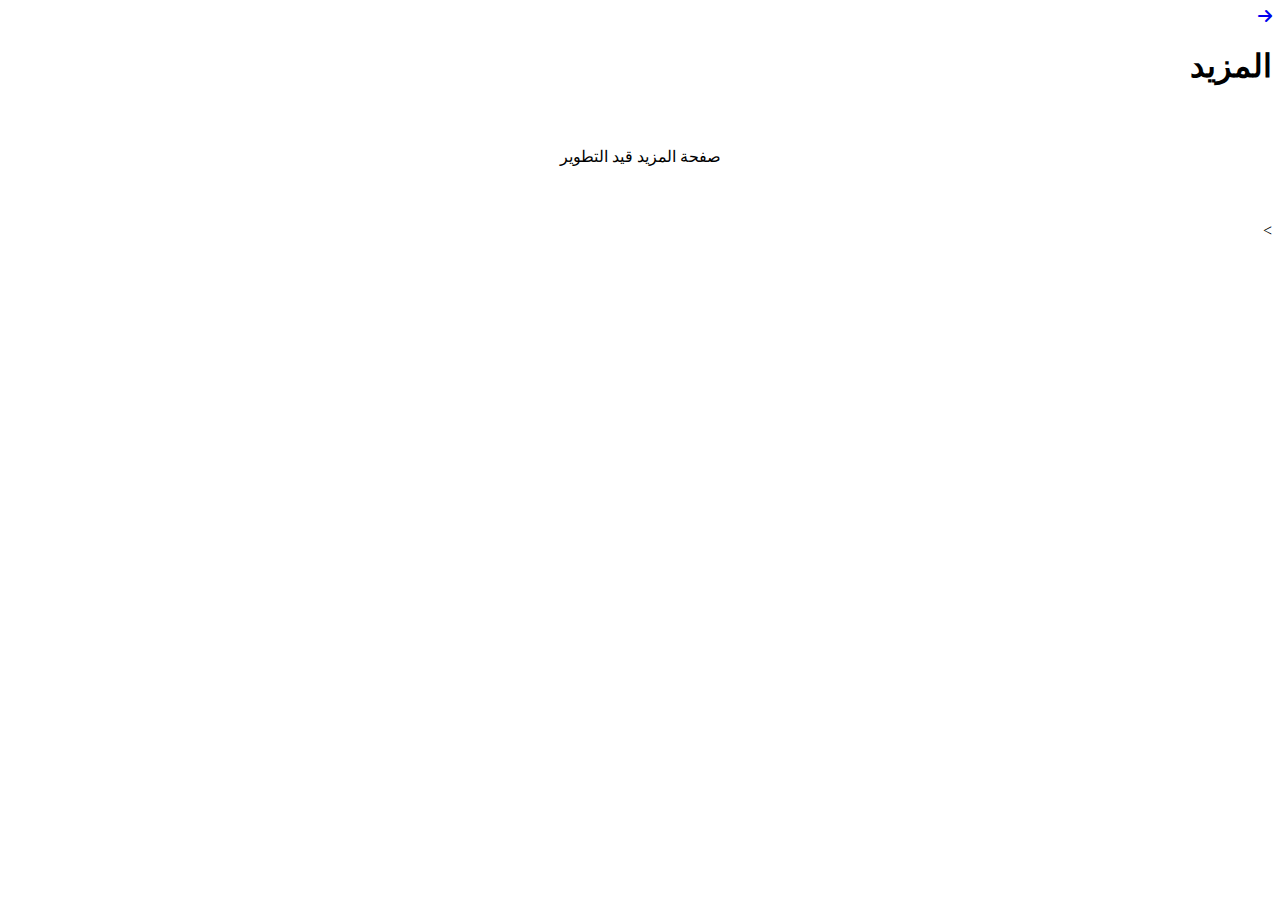
<file: more.html>
<!DOCTYPE html>
<html lang="ar" dir="rtl">
<head>
    <meta charset="UTF-8">
    <meta name="viewport" content="width=device-width, initial-scale=1.0">
    <title>المزيد - تسريع</title>
    <link rel="stylesheet" href="https://cdnjs.cloudflare.com/ajax/libs/font-awesome/6.4.0/css/all.min.css">
    <link href="https://fonts.googleapis.com/css2?family=Tajawal:wght@300;400;500;700&display=swap" rel="stylesheet">
    <link rel="stylesheet" href="more.css">
</head>
<body>
    <header>
        <div class="header-top">
            <a href="index.html" class="home-icon">
                <i class="fas fa-arrow-right"></i>
            </a>
            <h1>المزيد</h1>
        </div>
    </header>

    <div class="container">
        <div class="page-content">
            <p style="text-align: center; padding: 40px; color: var(--gray-color);">
                صفحة المزيد قيد التطوير
            </p>
        </div>
    </div>

    <footer>
        <!-- نفس الفوتر الموجود في index.html -->
    </footer>
</body>
</html>>
</file>
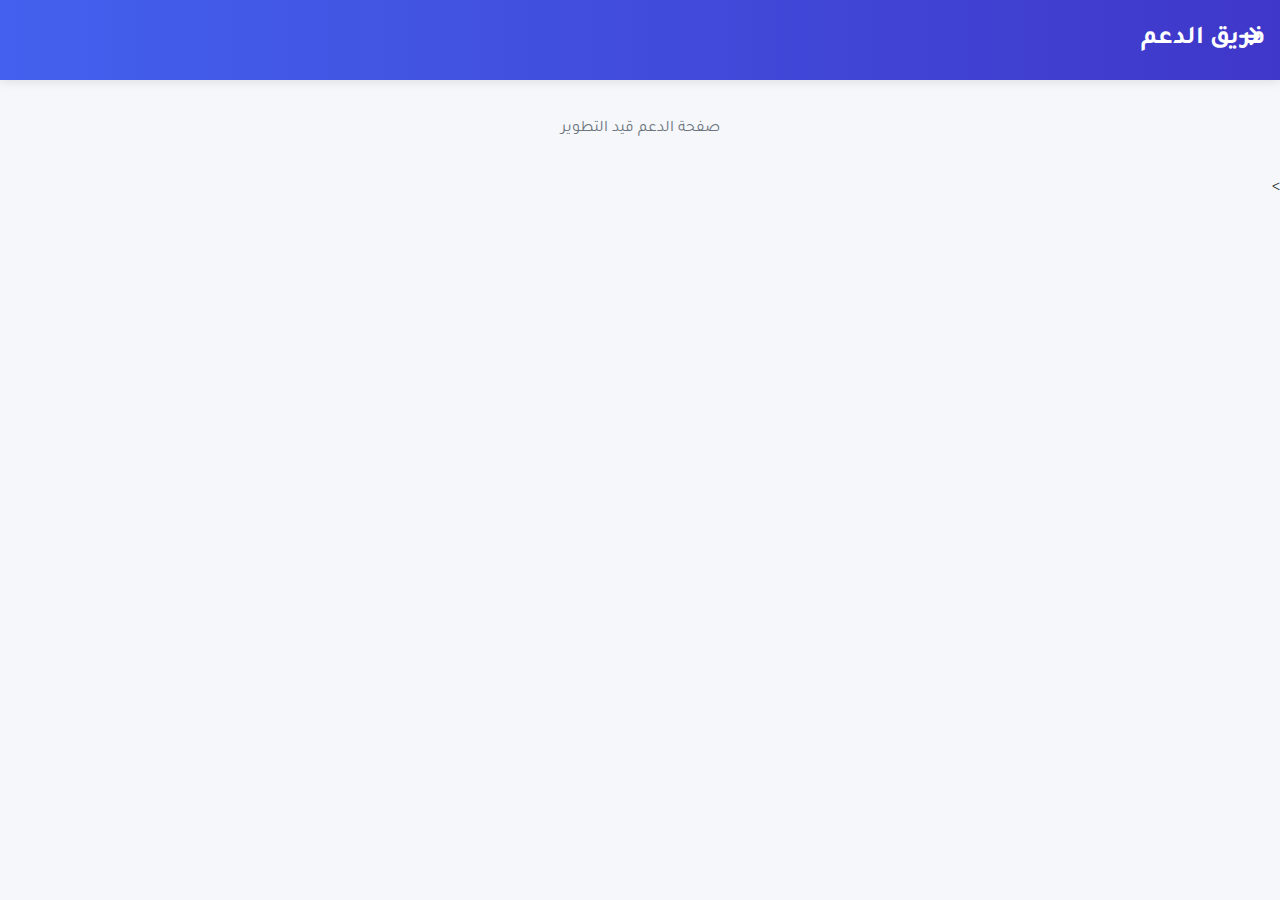
<file: support.html>
<!DOCTYPE html>
<html lang="ar" dir="rtl">
<head>
    <meta charset="UTF-8">
    <meta name="viewport" content="width=device-width, initial-scale=1.0">
    <title>الدعم - تسريع</title>
    <link rel="stylesheet" href="https://cdnjs.cloudflare.com/ajax/libs/font-awesome/6.4.0/css/all.min.css">
    <link href="https://fonts.googleapis.com/css2?family=Tajawal:wght@300;400;500;700&display=swap" rel="stylesheet">
    <link rel="stylesheet" href="style.css">
</head>
<body>
    <header>
        <div class="header-top">
            <a href="index.html" class="home-icon">
                <i class="fas fa-arrow-right"></i>
            </a>
            <h1>فريق الدعم</h1>
        </div>
    </header>

    <div class="container">
        <div class="page-content">
            <p style="text-align: center; padding: 40px; color: var(--gray-color);">
                صفحة الدعم قيد التطوير
            </p>
        </div>
    </div>

    <footer>
        <!-- نفس الفوتر الموجود في index.html -->
    </footer>
</body>
</html>>
</file>
<file: more.css>
/* more.css */
.more-container {
    max-width: 800px;
    margin: 30px auto;
}

.more-header {
    background: white;
    padding: 30px;
    border-radius: var(--border-radius);
    box-shadow: var(--box-shadow);
    margin-bottom: 30px;
    text-align: center;
}

.more-title {
    font-size: 2rem;
    color: var(--primary-color);
    margin-bottom: 15px;
}

.more-subtitle {
    color: var(--gray-color);
}

.more-content {
    background: white;
    padding: 30px;
    border-radius: var(--border-radius);
    box-shadow: var(--box-shadow);
}

.more-section {
    margin-bottom: 40px;
}

.more-section:last-child {
    margin-bottom: 0;
}

.more-list {
    list-style: none;
}

.more-item {
    padding: 15px 0;
    border-bottom: 1px solid var(--light-gray);
}

.more-item:last-child {
    border-bottom: none;
}

.more-link {
    display: flex;
    align-items: center;
    gap: 15px;
    text-decoration: none;
    color: var(--dark-color);
    transition: var(--transition);
}

.more-link:hover {
    color: var(--primary-color);
}

.more-icon {
    width: 40px;
    height: 40px;
    border-radius: 50%;
    background: var(--light-color);
    display: flex;
    align-items: center;
    justify-content: center;
    color: var(--primary-color);
    font-size: 1.2rem;
}

.more-text {
    flex: 1;
}

.more-text h3 {
    margin-bottom: 5px;
    font-size: 1.1rem;
}

.more-text p {
    color: var(--gray-color);
    font-size: 0.9rem;
}

.arrow-icon {
    color: var(--gray-color);
}

.app-info {
    text-align: center;
    margin-top: 40px;
    padding-top: 30px;
    border-top: 1px solid var(--light-gray);
}

.app-version {
    color: var(--gray-color);
    margin-bottom: 15px;
}

.app-copyright {
    color: var(--gray-color);
    font-size: 0.9rem;
}
</file>
<file: style.css>
/* تنسيقات الهيدر الجديدة */
.header-top {
    display: flex;
    justify-content: space-between;
    align-items: center;
    padding: 10px 15px;
    background: linear-gradient(to right, var(--primary-color), var(--secondary-color));
    color: white;
}

.logo-title {
    display: flex;
    align-items: center;
    gap: 10px;
}

.logo-icon {
    font-size: 1.8rem;
    color: white;
}

.header-top h1 {
    font-size: 1.6rem;
    margin: 0;
}

.header-top-icons {
    display: flex;
    gap: 15px;
}

.header-top-icons .icon {
    color: white;
    font-size: 1.2rem;
    cursor: pointer;
    width: 35px;
    height: 35px;
    display: flex;
    align-items: center;
    justify-content: center;
    border-radius: 50%;
    transition: background-color 0.3s;
}

.header-top-icons .icon:hover {
    background-color: rgba(255, 255, 255, 0.2);
}

.header-bottom {
    padding: 10px 15px;
    background: white;
    box-shadow: 0 2px 5px rgba(0,0,0,0.1);
    border-bottom: 1px solid var(--light-gray);
}

.search-container {
    display: flex;
    margin-bottom: 10px;
}

.search-input {
    flex: 1;
    padding: 10px 15px;
    border: 1px solid #ddd;
    border-radius: var(--border-radius) 0 0 var(--border-radius);
    font-family: inherit;
    font-size: 0.9rem;
}

.search-btn {
    padding: 10px 15px;
    background: var(--primary-color);
    color: white;
    border: none;
    border-radius: 0 var(--border-radius) var(--border-radius) 0;
    cursor: pointer;
}

.filters-scroll {
    overflow-x: auto;
    padding-bottom: 5px;
}

.filters-row {
    display: flex;
    gap: 10px;
    min-width: max-content;
}

.filter-select {
    padding: 8px 12px;
    border: 1px solid #ddd;
    border-radius: var(--border-radius);
    font-family: inherit;
    font-size: 0.8rem;
    min-width: 120px;
    background-color: white;
}

/* تحسينات لعرض المنشورات */
.posts-grid {
    display: grid;
    grid-template-columns: repeat(auto-fill, minmax(280px, 1fr));
    gap: 20px;
    padding: 20px 0;
}

.post-card {
    background: white;
    border-radius: var(--border-radius);
    overflow: hidden;
    box-shadow: var(--box-shadow);
    transition: transform 0.3s ease;
    cursor: pointer;
}

.post-card:hover {
    transform: translateY(-5px);
}

.post-image {
    height: 180px;
    background-color: var(--light-gray);
    display: flex;
    align-items: center;
    justify-content: center;
    color: var(--gray-color);
    position: relative;
    overflow: hidden;
}

.post-image img {
    width: 100%;
    height: 100%;
    object-fit: cover;
}

.post-content {
    padding: 15px;
}

.post-title {
    font-size: 1.2rem;
    font-weight: 700;
    margin-bottom: 8px;
    color: var(--dark-color);
    display: -webkit-box;
    -webkit-line-clamp: 1;
    -webkit-box-orient: vertical;
    overflow: hidden;
}

.post-description {
    color: var(--gray-color);
    margin-bottom: 10px;
    line-height: 1.5;
    display: -webkit-box;
    -webkit-line-clamp: 2;
    -webkit-box-orient: vertical;
    overflow: hidden;
    height: 3em;
}

.post-meta {
    display: flex;
    justify-content: space-between;
    align-items: center;
    margin-top: 15px;
    padding-top: 10px;
    border-top: 1px solid var(--light-gray);
    color: var(--gray-color);
    font-size: 0.9rem;
}

.post-time {
    font-size: 0.8rem;
}

.post-author {
    display: flex;
    align-items: center;
    gap: 5px;
}

.post-author i {
    font-size: 0.9rem;
}

/* تنسيقات الفوتر الجديدة */
.footer-icons {
    display: flex;
    justify-content: space-around;
    align-items: center;
    padding: 8px 0;
    background: white;
    box-shadow: 0 -2px 10px rgba(0, 0, 0, 0.1);
}

.footer-icons a {
    display: flex;
    flex-direction: column;
    align-items: center;
    text-decoration: none;
    color: var(--gray-color);
    font-size: 0.7rem;
    padding: 5px;
    min-width: 50px;
}

.footer-icons a i {
    font-size: 1.1rem;
    margin-bottom: 3px;
}

.footer-icons a.highlight {
    background: var(--primary-color);
    color: white;
    padding: 10px;
    border-radius: 50%;
    transform: translateY(-10px);
    box-shadow: 0 4px 10px rgba(67, 97, 238, 0.4);
}

.footer-icons a.highlight i {
    font-size: 1.3rem;
    margin-bottom: 0;
}

.footer-icons a span {
    font-size: 0.65rem;
    text-align: center;
}

/* تحسينات للشاشات الصغيرة */
@media (max-width: 768px) {
    .header-top {
        padding: 8px 10px;
    }
    
    .logo-icon {
        font-size: 1.5rem;
    }
    
    .header-top h1 {
        font-size: 1.3rem;
    }
    
    .header-top-icons .icon {
        font-size: 1rem;
        width: 30px;
        height: 30px;
    }
    
    .header-bottom {
        padding: 8px 10px;
    }
    
    .search-input {
        padding: 8px 12px;
        font-size: 0.8rem;
    }
    
    .search-btn {
        padding: 8px 12px;
    }
    
    .filter-select {
        padding: 6px 10px;
        font-size: 0.75rem;
        min-width: 100px;
    }
    
    .posts-grid {
        grid-template-columns: 1fr;
        gap: 15px;
        padding: 15px 10px;
    }
    
    .footer-icons a {
        font-size: 0.6rem;
        padding: 3px;
        min-width: 45px;
    }
    
    .footer-icons a i {
        font-size: 1rem;
    }
    
    .footer-icons a.highlight {
        padding: 8px;
        transform: translateY(-8px);
    }
    
    .footer-icons a.highlight i {
        font-size: 1.1rem;
    }
    
    .footer-icons a span {
        font-size: 0.6rem;
    }
}

@media (max-width: 480px) {
    .filters-row {
        gap: 5px;
    }
    
    .filter-select {
        min-width: 90px;
        font-size: 0.7rem;
    }
    
    .footer-icons a {
        min-width: 40px;
    }
    
    .footer-icons a span {
        font-size: 0.55rem;
    }
    }



/* التحديثات الجديدة */
.header-content {
    display: flex;
    align-items: center;
    justify-content: center;
    position: relative;
}

.home-icon {
    position: absolute;
    right: 20px;
    font-size: 1.5rem;
    cursor: pointer;
    color: white;
    transition: transform 0.3s;
}

.home-icon:hover {
    transform: scale(1.1);
}

.close-btn {
    position: absolute;
    left: 20px;
    top: 20px;
    background: none;
    border: none;
    font-size: 1.5rem;
    color: #777;
    cursor: pointer;
    transition: color 0.3s;
}

.close-btn:hover {
    color: var(--danger-color);
}

/* تنسيقات رفع الصور */
.image-upload-container {
    display: flex;
    gap: 10px;
    align-items: center;
    flex-wrap: wrap;
    margin-top: 8px;
}

.btn-outline {
    background: white;
    color: var(--primary-color);
    border: 1px solid var(--primary-color);
    padding: 8px 15px;
    border-radius: var(--border-radius);
    cursor: pointer;
    font-size: 0.9rem;
    transition: all 0.3s;
}

.btn-outline:hover {
    background: var(--primary-color);
    color: white;
}

#image-name {
    font-size: 0.9rem;
    color: var(--gray-color);
    flex: 1;
}

.image-preview {
    margin-top: 15px;
    position: relative;
    border-radius: var(--border-radius);
    overflow: hidden;
    max-width: 300px;
    height: 200px;
    background-color: var(--light-gray);
}

#preview-img {
    width: 100%;
    height: 100%;
    object-fit: cover;
}

.btn-remove {
    position: absolute;
    top: 10px;
    left: 10px;
    background: rgba(0,0,0,0.5);
    color: white;
    border: none;
    border-radius: 50%;
    width: 30px;
    height: 30px;
    display: flex;
    align-items: center;
    justify-content: center;
    cursor: pointer;
    transition: background 0.3s;
}

.btn-remove:hover {
    background: var(--danger-color);
}

.loading-overlay {
    position: fixed;
    top: 0;
    left: 0;
    width: 100%;
    height: 100%;
    background: rgba(0,0,0,0.7);
    display: flex;
    align-items: center;
    justify-content: center;
    z-index: 2000;
    color: white;
    font-size: 1.5rem;
    flex-direction: column;
}

.spinner {
    border: 5px solid rgba(255,255,255,0.3);
    border-radius: 50%;
    border-top: 5px solid #fff;
    width: 50px;
    height: 50px;
    animation: spin 1s linear infinite;
    margin-bottom: 15px;
}

@keyframes spin {
    0% { transform: rotate(0deg); }
    100% { transform: rotate(360deg); }
}

.progress-bar {
    width: 80%;
    max-width: 300px;
    height: 10px;
    background: #555;
    border-radius: 5px;
    margin-top: 20px;
}

.progress {
    height: 100%;
    background: var(--primary-color);
    border-radius: 5px;
    width: 0%;
    transition: width 0.3s;
}



/* تحسينات لواجهة إضافة المنشور */
.post-form {
    background: white;
    padding: 20px;
    border-radius: var(--border-radius);
    box-shadow: var(--box-shadow);
    margin-bottom: 20px;
}

.form-group {
    margin-bottom: 20px;
}

.form-group label {
    display: block;
    margin-bottom: 8px;
    font-weight: 500;
    color: var(--dark-color);
}

.form-group input,
.form-group textarea {
    width: 100%;
    padding: 12px 15px;
    border: 1px solid #ddd;
    border-radius: var(--border-radius);
    font-family: inherit;
    font-size: 1rem;
    transition: border-color 0.3s;
}

.form-group input:focus,
.form-group textarea:focus {
    outline: none;
    border-color: var(--primary-color);
    box-shadow: 0 0 0 2px rgba(67, 97, 238, 0.2);
}

.image-upload-container {
    display: flex;
    gap: 10px;
    align-items: center;
    flex-wrap: wrap;
    margin-top: 8px;
}

.btn-outline {
    background: white;
    color: var(--primary-color);
    border: 1px solid var(--primary-color);
    padding: 8px 15px;
    border-radius: var(--border-radius);
    cursor: pointer;
    font-size: 0.9rem;
    transition: all 0.3s;
}

.btn-outline:hover {
    background: var(--primary-color);
    color: white;
}

#image-name {
    font-size: 0.9rem;
    color: var(--gray-color);
    flex: 1;
}

.image-preview {
    margin-top: 15px;
    position: relative;
    border-radius: var(--border-radius);
    overflow: hidden;
    max-width: 300px;
    height: 200px;
    background-color: var(--light-gray);
}

#preview-img {
    width: 100%;
    height: 100%;
    object-fit: cover;
}

.btn-remove {
    position: absolute;
    top: 10px;
    left: 10px;
    background: rgba(0,0,0,0.5);
    color: white;
    border: none;
    border-radius: 50%;
    width: 30px;
    height: 30px;
    display: flex;
    align-items: center;
    justify-content: center;
    cursor: pointer;
    transition: background 0.3s;
}

.btn-remove:hover {
    background: var(--danger-color);
}

.loading-overlay {
    position: fixed;
    top: 0;
    left: 0;
    width: 100%;
    height: 100%;
    background: rgba(0,0,0,0.7);
    display: flex;
    align-items: center;
    justify-content: center;
    z-index: 2000;
    color: white;
    font-size: 1.5rem;
    flex-direction: column;
}

.spinner {
    border: 5px solid rgba(255,255,255,0.3);
    border-radius: 50%;
    border-top: 5px solid #fff;
    width: 50px;
    height: 50px;
    animation: spin 1s linear infinite;
    margin-bottom: 15px;
}

@keyframes spin {
    0% { transform: rotate(0deg); }
    100% { transform: rotate(360deg); }
}

.progress-bar {
    width: 80%;
    max-width: 300px;
    height: 10px;
    background: #555;
    border-radius: 5px;
    margin-top: 20px;
}

.progress {
    height: 100%;
    background: var(--primary-color);
    border-radius: 5px;
    width: 0%;
    transition: width 0.3s;
    }



        
/* التنسيقات العامة */
:root {
    --primary-color: #4361ee;
    --secondary-color: #3f37c9;
    --accent-color: #4cc9f0;
    --light-color: #f8f9fa;
    --dark-color: #212529;
    --success-color: #4caf50;
    --warning-color: #ff9800;
    --danger-color: #f44336;
    --gray-color: #6c757d;
    --light-gray: #e9ecef;
    --border-radius: 8px;
    --box-shadow: 0 4px 6px rgba(0, 0, 0, 0.1);
}

* {
    margin: 0;
    padding: 0;
    box-sizing: border-box;
}

body {
    font-family: 'Tajawal', sans-serif;
    background-color: #f5f7fb;
    color: var(--dark-color);
    direction: rtl;
    padding-bottom: 70px;
}

.container {
    width: 100%;
    max-width: 1200px;
    margin: 0 auto;
    padding: 0 15px;
}

.hidden {
    display: none !important;
}

/* شريط الرأس */
header {
    background: linear-gradient(to right, var(--primary-color), var(--secondary-color));
    color: white;
    padding: 15px 0;
    box-shadow: 0 2px 10px rgba(0, 0, 0, 0.1);
    position: sticky;
    top: 0;
    z-index: 100;
}

header h1 {
    font-size: 1.8rem;
    font-weight: 700;
    text-align: center;
}

/* الصفحة الرئيسية */
#home-page .posts-grid {
    display: grid;
    grid-template-columns: repeat(auto-fill, minmax(300px, 1fr));
    gap: 20px;
    padding: 20px 0;
}

.post-card {
    background: white;
    border-radius: var(--border-radius);
    overflow: hidden;
    box-shadow: var(--box-shadow);
    transition: transform 0.3s ease;
}

.post-card:hover {
    transform: translateY(-5px);
}

.post-image {
    height: 180px;
    background-color: var(--light-gray);
    display: flex;
    align-items: center;
    justify-content: center;
    color: var(--gray-color);
    position: relative;
    overflow: hidden;
}

.post-image img {
    width: 100%;
    height: 100%;
    object-fit: cover;
}

.post-content {
    padding: 15px;
}

.post-title {
    font-size: 1.2rem;
    font-weight: 700;
    margin-bottom: 8px;
    color: var(--dark-color);
}

.post-description {
    color: var(--gray-color);
    margin-bottom: 10px;
    line-height: 1.5;
}

.post-meta {
    display: flex;
    justify-content: space-between;
    align-items: center;
    margin-top: 15px;
    padding-top: 10px;
    border-top: 1px solid var(--light-gray);
    color: var(--gray-color);
    font-size: 0.9rem;
}

.post-price {
    font-weight: 700;
    color: var(--success-color);
}

.post-author {
    display: flex;
    align-items: center;
}

.post-author i {
    margin-left: 5px;
}

/* صفحات التطبيق */
.page {
    position: fixed;
    top: 0;
    left: 0;
    right: 0;
    bottom: 70px;
    background-color: white;
    z-index: 1000;
    overflow-y: auto;
    padding: 20px;
}

.page-header {
    display: flex;
    align-items: center;
    justify-content: space-between;
    margin-bottom: 20px;
}

.page-title {
    font-size: 1.5rem;
    color: var(--primary-color);
}
/* تحسينات لواجهة الطلبات */
.order-count {
    background: var(--primary-color);
    color: white;
    padding: 3px 8px;
    border-radius: 12px;
    font-size: 0.8rem;
}

.order-statuses {
    display: flex;
    gap: 5px;
}

.status-badge {
    padding: 2px 6px;
    border-radius: 10px;
    font-size: 0.7rem;
    font-weight: 500;
}

.post-orders-header {
    background: white;
    padding: 15px;
    border-radius: var(--border-radius);
    margin-bottom: 15px;
    box-shadow: var(--box-shadow);
}

.post-orders-header h3 {
    margin-bottom: 5px;
    color: var(--primary-color);
}

.back-btn {
    margin-bottom: 15px;
    background: var(--light-gray);
    color: var(--dark-color);
}

.back-btn:hover {
    background: #ddd;
}

.individual-order {
    margin-bottom: 10px;
}

/* تحسينات للواجهة على الجوال */
@media (max-width: 768px) {
    .order-statuses {
        flex-wrap: wrap;
    }
    
    .post-orders-header {
        padding: 10px;
    }
    
    .post-orders-header h3 {
        font-size: 1.1rem;
    }
}

/* تحسينات لنظام الرسائل */
.user-item {
    position: relative;
    transition: all 0.3s;
}

.user-item.unread {
    background-color: rgba(67, 97, 238, 0.05);
}

.user-item.unread::before {
    content: '';
    position: absolute;
    right: 5px;
    top: 50%;
    transform: translateY(-50%);
    width: 8px;
    height: 8px;
    background-color: var(--primary-color);
    border-radius: 50%;
}

/* تحسينات عامة */
.no-orders, .no-users {
    text-align: center;
    padding: 20px;
    color: var(--gray-color);
}

.loading-text {
    text-align: center;
    padding: 20px;
    color: var(--primary-color);
}

/* صفحة الطلبات */
.orders-list {
    margin-top: 20px;
}

.order-item {
    background: white;
    border-radius: var(--border-radius);
    padding: 15px;
    margin-bottom: 15px;
    box-shadow: var(--box-shadow);
    cursor: pointer;
    transition: transform 0.3s;
}

.order-item:hover {
    transform: translateY(-3px);
}

.order-header {
    display: flex;
    justify-content: space-between;
    align-items: center;
    margin-bottom: 10px;
}

.order-title {
    font-weight: 700;
    color: var(--dark-color);
}

.order-status {
    padding: 5px 10px;
    border-radius: 15px;
    font-size: 0.8rem;
    font-weight: 500;
}

.status-pending {
    background-color: #fff3cd;
    color: #856404;
}

.status-approved {
    background-color: #d4edda;
    color: #155724;
}

.status-rejected {
    background-color: #f8d7da;
    color: #721c24;
}

.order-meta {
    display: flex;
    justify-content: space-between;
    color: var(--gray-color);
    font-size: 0.9rem;
}

.order-price {
    font-weight: 700;
    color: var(--success-color);
}

/* فلاتر الطلبات */
.filters {
    display: flex;
    gap: 10px;
    margin-bottom: 20px;
    overflow-x: auto;
    padding: 10px 0;
}

.filter-btn {
    padding: 8px 15px;
    background: white;
    border: 1px solid #ddd;
    border-radius: 20px;
    cursor: pointer;
    white-space: nowrap;
    transition: all 0.3s;
}

.filter-btn.active {
    background: var(--primary-color);
    color: white;
    border-color: var(--primary-color);
}


/* تنسيقات جديدة لصفحة الطلبات */
.order-image {
    width: 100%;
    height: 150px;
    margin: 10px 0;
    border-radius: var(--border-radius);
    overflow: hidden;
}

.order-image img {
    width: 100%;
    height: 100%;
    object-fit: cover;
}

.order-image .no-image {
    background: var(--light-gray);
    height: 100%;
    display: flex;
    align-items: center;
    justify-content: center;
    color: var(--gray-color);
    font-size: 2rem;
}

.order-details {
    margin: 10px 0;
    padding: 10px;
    background: var(--light-gray);
    border-radius: var(--border-radius);
}

.detail-item {
    margin-bottom: 8px;
    display: flex;
    justify-content: space-between;
}

/* تحسينات للواجهة على الجوال */
@media (max-width: 768px) {
    .post-detail-image {
        height: 200px;
    }
    
    .order-actions {
        flex-direction: column;
    }
    
    .order-actions .btn {
        width: 100%;
        margin-bottom: 10px;
    }
}

/* صفحة تفاصيل الطلب */
.order-detail-section {
    background: white;
    border-radius: var(--border-radius);
    padding: 20px;
    margin-bottom: 20px;
    box-shadow: var(--box-shadow);
}

.order-detail-section h3 {
    margin-bottom: 15px;
    color: var(--primary-color);
    border-bottom: 1px solid var(--light-gray);
    padding-bottom: 10px;
}

.order-detail-item {
    display: flex;
    margin-bottom: 10px;
}

.order-detail-label {
    font-weight: 500;
    width: 120px;
    color: var(--dark-color);
}

.order-detail-value {
    flex: 1;
    color: var(--gray-color);
}

.order-actions {
    display: flex;
    gap: 10px;
    flex-wrap: wrap;
    justify-content: center;
    margin-top: 20px;
}

.order-actions .btn {
    flex: 1;
    min-width: 150px;
}

/* إضافة أيقونة للإدارة في Footer */
.admin-icon {
    display: none;
}

.admin-icon.visible {
    display: flex;
}


/* صفحة التوثيق */
.auth-container {
    max-width: 500px;
    margin: 50px auto;
    background: white;
    padding: 30px;
    border-radius: var(--border-radius);
    box-shadow: var(--box-shadow);
    position: relative;
}

.auth-tabs {
    display: flex;
    margin-bottom: 20px;
    border-bottom: 1px solid var(--light-gray);
}

.tab-btn {
    flex: 1;
    padding: 12px;
    background: none;
    border: none;
    font-size: 1rem;
    cursor: pointer;
    position: relative;
    color: var(--gray-color);
}

.tab-btn.active {
    color: var(--primary-color);
    font-weight: 500;
}

.tab-btn.active::after {
    content: '';
    position: absolute;
    bottom: -1px;
    left: 0;
    right: 0;
    height: 3px;
    background-color: var(--primary-color);
    border-radius: 3px 3px 0 0;
}

.auth-form {
    margin-top: 20px;
}

.form-group {
    margin-bottom: 20px;
}

.form-group label {
    display: block;
    margin-bottom: 8px;
    font-weight: 500;
    color: var(--dark-color);
}

.form-group input, 
.form-group textarea {
    width: 100%;
    padding: 12px 15px;
    border: 1px solid #ddd;
    border-radius: var(--border-radius);
    font-family: inherit;
    font-size: 1rem;
    transition: border-color 0.3s;
}

.form-group input:focus, 
.form-group textarea:focus {
    outline: none;
    border-color: var(--primary-color);
}

/* الأزرار */
.btn {
    background: var(--primary-color);
    color: white;
    border: none;
    padding: 12px 20px;
    border-radius: var(--border-radius);
    font-size: 1rem;
    font-weight: 500;
    cursor: pointer;
    transition: background 0.3s;
    width: 100%;
    font-family: inherit;
}

.btn:hover {
    background: var(--secondary-color);
}

/* تنسيقات جديدة لصفحة تفاصيل المنشور */
.post-detail-header {
    margin-bottom: 20px;
}

.post-detail-image {
    width: 100%;
    height: 300px;
    object-fit: cover;
    border-radius: var(--border-radius);
}

.post-detail-image.no-image {
    background-color: var(--light-gray);
    display: flex;
    align-items: center;
    justify-content: center;
    font-size: 3rem;
    color: var(--gray-color);
}

.post-detail-body {
    background: white;
    padding: 20px;
    border-radius: var(--border-radius);
    box-shadow: var(--box-shadow);
}

.post-detail-info {
    margin: 20px 0;
    padding: 15px;
    background: var(--light-gray);
    border-radius: var(--border-radius);
}

.info-item {
    display: flex;
    align-items: center;
    margin-bottom: 10px;
}

.info-item i {
    width: 20px;
    margin-left: 10px;
    color: var(--primary-color);
}

.post-author {
    display: flex;
    align-items: center;
    padding: 15px;
    background: var(--light-gray);
    border-radius: var(--border-radius);
    margin-top: 20px;
}

.author-badge {
    background: var(--primary-color);
    color: white;
    padding: 2px 8px;
    border-radius: 4px;
    font-size: 0.8rem;
    margin-top: 5px;
}

/* تفاصيل المنشور */
#post-detail-content {
    background: white;
    border-radius: var(--border-radius);
    box-shadow: var(--box-shadow);
    padding: 20px;
    margin-top: 20px;
}

.post-detail-image {
    width: 100%;
    height: 300px;
    object-fit: cover;
    border-radius: var(--border-radius);
    margin-bottom: 20px;
}

.post-detail-title {
    font-size: 1.8rem;
    margin-bottom: 15px;
    color: var(--dark-color);
}

.post-detail-description {
    font-size: 1.1rem;
    line-height: 1.6;
    margin-bottom: 20px;
    color: var(--gray-color);
}

.post-detail-meta {
    display: grid;
    grid-template-columns: repeat(auto-fit, minmax(200px, 1fr));
    gap: 15px;
    margin-bottom: 20px;
    padding: 15px;
    background: var(--light-gray);
    border-radius: var(--border-radius);
}

.meta-item {
    display: flex;
    align-items: center;
}

.meta-item i {
    margin-left: 10px;
    color: var(--primary-color);
    width: 20px;
}

.post-detail-author {
    display: flex;
    align-items: center;
    padding: 15px;
    background: var(--light-gray);
    border-radius: var(--border-radius);
    margin-top: 20px;
}

.author-avatar {
    width: 50px;
    height: 50px;
    border-radius: 50%;
    background: var(--primary-color);
    display: flex;
    align-items: center;
    justify-content: center;
    color: white;
    font-size: 1.2rem;
    margin-left: 15px;
}

.author-info {
    flex: 1;
}

.author-name {
    font-weight: 500;
    margin-bottom: 5px;
}

.author-contact {
    color: var(--gray-color);
    font-size: 0.9rem;
}
/* زر الشراء */
.purchase-section {
    margin-top: 20px;
    padding: 20px;
    background: white;
    border-radius: var(--border-radius);
    box-shadow: var(--box-shadow);
    text-align: center;
}

.btn-success {
    background-color: var(--success-color);
    color: white;
    padding: 12px 30px;
    font-size: 1.1rem;
}

.btn-success:hover {
    background-color: #45a049;
}

/* تحسينات للواجهة على الجوال */
@media (max-width: 768px) {
    .btn-success {
        padding: 10px 20px;
        font-size: 1rem;
    }
}

/* شريط التذييل */
footer {
    position: fixed;
    bottom: 0;
    left: 0;
    right: 0;
    background: white;
    box-shadow: 0 -2px 10px rgba(0, 0, 0, 0.1);
    z-index: 100;
}

.footer-icons {
    display: flex;
    justify-content: space-around;
    align-items: center;
    padding: 10px 0;
}

.icon {
    display: flex;
    flex-direction: column;
    align-items: center;
    font-size: 0.8rem;
    color: var(--gray-color);
    cursor: pointer;
    transition: color 0.3s;
    padding: 5px 10px;
    border-radius: 20px;
}

.icon i {
    font-size: 1.2rem;
    margin-bottom: 4px;
}

.icon.highlight {
    background: var(--primary-color);
    color: white;
    padding: 10px 15px;
    border-radius: 50%;
    transform: translateY(-15px);
    box-shadow: 0 4px 10px rgba(67, 97, 238, 0.4);
}

.icon.highlight i {
    font-size: 1.5rem;
}

.icon.active, .icon:hover {
    color: var(--primary-color);
}

/* رسائل التنبيه */
#auth-message {
    padding: 10px 15px;
    border-radius: var(--border-radius);
    margin-bottom: 20px;
    text-align: center;
}

.error-message {
    background-color: #ffebee;
    color: var(--danger-color);
    border: 1px solid #ffcdd2;
}

.success-message {
    background-color: #e8f5e9;
    color: var(--success-color);
    border: 1px solid #c8e6c9;
}

/* صفحة حساب المستخدم */
#profile-page .container {
    max-width: 600px;
    margin: 0 auto;
}

#user-info {
    background: white;
    padding: 20px;
    border-radius: var(--border-radius);
    box-shadow: var(--box-shadow);
    margin: 20px 0;
}

.user-detail {
    display: flex;
    margin-bottom: 15px;
    padding-bottom: 15px;
    border-bottom: 1px solid var(--light-gray);
}

.user-detail:last-child {
    border-bottom: none;
    margin-bottom: 0;
    padding-bottom: 0;
}

.user-detail i {
    width: 30px;
    color: var(--primary-color);
    font-size: 1.2rem;
}

.user-detail span {
    flex: 1;
}

/* صفحة إنشاء منشور */
#add-post-page .container {
    max-width: 800px;
    margin: 0 auto;
}

/* صفحة الرسائل */
#messages-page .container {
    max-width: 1200px;
    margin: 0 auto;
}

.messages-container {
    display: flex;
    gap: 20px;
    height: 70vh;
}

.conversations-list {
    flex: 1;
    background: white;
    border-radius: var(--border-radius);
    box-shadow: var(--box-shadow);
    padding: 20px;
    overflow-y: auto;
}

.chat-container {
    flex: 2;
    display: flex;
    flex-direction: column;
    background: white;
    border-radius: var(--border-radius);
    box-shadow: var(--box-shadow);
    overflow: hidden;
}

.chat-header {
    padding: 15px 20px;
    background: var(--primary-color);
    color: white;
}

.messages-content {
    flex: 1;
    padding: 20px;
    overflow-y: auto;
    display: flex;
    flex-direction: column;
    gap: 10px;
}

.message {
    max-width: 70%;
    padding: 10px 15px;
    border-radius: 18px;
    position: relative;
}

.message.sent {
    background: var(--primary-color);
    color: white;
    align-self: flex-end;
    border-bottom-right-radius: 4px;
}

.message.received {
    background: var(--light-gray);
    align-self: flex-start;
    border-bottom-left-radius: 4px;
}

.message-time {
    font-size: 0.7rem;
    opacity: 0.8;
    margin-top: 5px;
}

.message-input-container {
    display: flex;
    padding: 15px;
    border-top: 1px solid var(--light-gray);
    gap: 10px;
}

.message-input-container textarea {
    flex: 1;
    padding: 12px 15px;
    border: 1px solid #ddd;
    border-radius: var(--border-radius);
    resize: none;
    font-family: inherit;
    height: 50px;
}

.message-input-container button {
    width: auto;
    padding: 0 20px;
}

.users-list {
    margin-top: 15px;
}

.user-item {
    display: flex;
    align-items: center;
    padding: 10px 15px;
    border-radius: var(--border-radius);
    margin-bottom: 8px;
    cursor: pointer;
    transition: background 0.3s;
}

.user-item:hover {
    background: var(--light-gray);
}

.user-item.active {
    background: var(--primary-color);
    color: white;
}

.user-avatar {
    width: 40px;
    height: 40px;
    border-radius: 50%;
    background: var(--primary-color);
    display: flex;
    align-items: center;
    justify-content: center;
    color: white;
    margin-left: 10px;
}

.user-info {
    flex: 1;
}

.user-name {
    font-weight: 500;
}

.user-status {
    font-size: 0.8rem;
    opacity: 0.8;
}

.unread-badge {
    background: var(--danger-color);
    color: white;
    border-radius: 50%;
    width: 20px;
    height: 20px;
    display: flex;
    align-items: center;
    justify-content: center;
    font-size: 0.7rem;
}

.no-chat-selected {
    display: flex;
    align-items: center;
    justify-content: center;
    height: 100%;
    color: var(--gray-color);
}

/* التصميم للهواتف */
@media (max-width: 768px) {
    .container {
        padding: 0 10px;
    }
    
    .auth-container {
        padding: 20px;
        margin: 20px auto;
    }
    
    .footer-icons .icon span {
        display: none;
    }
    
    .icon {
        padding: 5px;
    }
    
    .icon.highlight {
        padding: 12px;
    }
    
    .home-icon {
        right: 10px;
        font-size: 1.3rem;
    }
    
    .close-btn {
        left: 10px;
        top: 10px;
        font-size: 1.3rem;
    }
    
    .messages-container {
        flex-direction: column;
        height: auto;
    }
    
    .conversations-list {
        max-height: 200px;
    }
    
    .chat-container {
        min-height: 400px;
    }
    
    .message {
        max-width: 85%;
    }
}
/* روابط في Footer */
.footer-icons a {
    display: flex;
    flex-direction: column;
    align-items: center;
    text-decoration: none;
    color: var(--gray-color);
    font-size: 0.8rem;
    cursor: pointer;
    transition: color 0.3s;
    padding: 5px 10px;
    border-radius: 20px;
}

.footer-icons a i {
    font-size: 1.2rem;
    margin-bottom: 4px;
}

.footer-icons a.highlight {
    background: var(--primary-color);
    color: white;
    padding: 10px 15px;
    border-radius: 50%;
    transform: translateY(-15px);
    box-shadow: 0 4px 10px rgba(67, 97, 238, 0.4);
}

.footer-icons a.highlight i {
    font-size: 1.5rem;
}

.footer-icons a.active, 
.footer-icons a:hover {
    color: var(--primary-color);
}

/* أيقونة العودة للصفحة الرئيسية */
.home-icon {
    position: absolute;
    right: 20px;
    font-size: 1.5rem;
    color: white;
    transition: transform 0.3s;
    text-decoration: none;
}

.home-icon:hover {
    transform: scale(1.1);
}

/* رسائل الخطأ والنجاح */
.error {
    color: var(--danger-color);
    text-align: center;
    padding: 20px;
}

.success {
    color: var(--success-color);
    text-align: center;
    padding: 20px;
}

.no-posts {
    text-align: center;
    padding: 40px;
    color: var(--gray-color);
}
/* global.css - إضافة إلى style.css */

/* تحسينات للواجهة على الجوال */
@media (max-width: 768px) {
    .header-content {
        padding: 0 10px;
    }
    
    .header-content h1 {
        font-size: 1.5rem;
    }
    
    .auth-buttons .btn {
        padding: 8px 12px;
        font-size: 0.9rem;
    }
    
    .posts-grid {
        grid-template-columns: 1fr;
        gap: 15px;
        padding: 15px 0;
    }
    
    .footer-icons {
        padding: 8px 0;
    }
    
    .footer-icons .icon {
        font-size: 0.7rem;
        padding: 5px;
    }
    
    .footer-icons .icon.highlight {
        padding: 8px 12px;
        transform: translateY(-10px);
    }
}

/* تحسينات للأجهزة اللوحية */
@media (min-width: 769px) and (max-width: 1024px) {
    .posts-grid {
        grid-template-columns: repeat(2, 1fr);
    }
}

/* تحسينات عامة */
.auth-buttons {
    position: absolute;
    left: 20px;
}

.auth-buttons .btn {
    padding: 8px 15px;
    font-size: 0.9rem;
}

.post-card {
    transition: all 0.3s ease;
    cursor: pointer;
}

.post-card:hover {
    transform: translateY(-5px);
    box-shadow: 0 8px 15px rgba(0, 0, 0, 0.1);
}

/* تحسينات أداء التحميل */
.post-image img {
    width: 100%;
    height: 180px;
    object-fit: cover;
    background-color: #f0f0f0;
}

/* تحسينات إمكانية الوصول */
.btn:focus,
.icon:focus {
    outline: 2px solid #4361ee;
    outline-offset: 2px;
}

/* تحسينات للشحن البطيء */
.posts-grid {
    display: grid;
    grid-template-columns: repeat(auto-fill, minmax(280px, 1fr));
    gap: 20px;
    padding: 20px 0;
}

/* تحسينات للرسائل الديناميكية */
.hidden {
    display: none !important;
}

.loading-text {
    text-align: center;
    padding: 40px;
    color: #6c757d;
    grid-column: 1 / -1;
}

.no-posts {
    text-align: center;
    padding: 40px;
    color: #6c757d;
    grid-column: 1 / -1;
}
/* تنسيقات إضافية للصفحات الجديدة */

/* صفحة الطلبات */
.orders-list {
    margin-top: 20px;
}

.order-item {
    background: white;
    border-radius: var(--border-radius);
    padding: 15px;
    margin-bottom: 15px;
    box-shadow: var(--box-shadow);
    cursor: pointer;
    transition: transform 0.3s;
}

.order-item:hover {
    transform: translateY(-3px);
}

.order-header {
    display: flex;
    justify-content: space-between;
    align-items: center;
    margin-bottom: 10px;
}

.order-title {
    font-weight: 700;
    color: var(--dark-color);
}

.order-count {
    background: var(--primary-color);
    color: white;
    padding: 3px 8px;
    border-radius: 12px;
    font-size: 0.8rem;
}

.order-statuses {
    display: flex;
    gap: 5px;
    margin-bottom: 10px;
    flex-wrap: wrap;
}

.status-badge {
    padding: 2px 6px;
    border-radius: 10px;
    font-size: 0.7rem;
    font-weight: 500;
}

.status-pending {
    background-color: #fff3cd;
    color: #856404;
}

.status-approved {
    background-color: #d4edda;
    color: #155724;
}

.status-rejected {
    background-color: #f8d7da;
    color: #721c24;
}

.order-meta {
    display: flex;
    justify-content: space-between;
    color: var(--gray-color);
    font-size: 0.9rem;
}

/* صفحة تفاصيل الطلب */
.order-detail-section {
    background: white;
    border-radius: var(--border-radius);
    padding: 20px;
    margin-bottom: 20px;
    box-shadow: var(--box-shadow);
}

.order-detail-section h3 {
    margin-bottom: 15px;
    color: var(--primary-color);
    border-bottom: 1px solid var(--light-gray);
    padding-bottom: 10px;
}

.order-detail-item {
    display: flex;
    margin-bottom: 10px;
}

.order-detail-label {
    font-weight: 500;
    width: 120px;
    color: var(--dark-color);
}

.order-detail-value {
    flex: 1;
    color: var(--gray-color);
}

.individual-order {
    margin-bottom: 15px;
}

.individual-order .order-actions {
    display: flex;
    gap: 10px;
    margin-top: 10px;
    flex-wrap: wrap;
}

.individual-order .btn {
    flex: 1;
    min-width: 120px;
    padding: 8px 12px;
    font-size: 0.9rem;
}

.btn-success {
    background-color: var(--success-color);
}

.btn-danger {
    background-color: var(--danger-color);
}

.btn-primary {
    background-color: var(--primary-color);
}

/* تحسينات للواجهة على الجوال */
@media (max-width: 768px) {
    .order-header {
        flex-direction: column;
        align-items: flex-start;
        gap: 10px;
    }
    
    .order-statuses {
        flex-direction: column;
        align-items: flex-start;
    }
    
    .individual-order .order-actions {
        flex-direction: column;
    }
    
    .individual-order .btn {
        width: 100%;
    }
    
    .order-detail-item {
        flex-direction: column;
    }
    
    .order-detail-label {
        width: 100%;
        margin-bottom: 5px;
    }
}

/* تحسينات عامة */
.error {
    color: var(--danger-color);
    text-align: center;
    padding: 20px;
}

.loading-text {
    text-align: center;
    padding: 40px;
    color: var(--gray-color);
}

.no-orders, .no-users, .no-messages {
    text-align: center;
    padding: 40px;
    color: var(--gray-color);
}


/* global.css - إضافة إلى style.css */

/* تحسينات للواجهة على الجوال */
@media (max-width: 768px) {
    .header-content {
        padding: 0 10px;
    }
    
    .header-content h1 {
        font-size: 1.5rem;
    }
    
    .auth-buttons .btn {
        padding: 8px 12px;
        font-size: 0.9rem;
    }
    
    .posts-grid {
        grid-template-columns: 1fr;
        gap: 15px;
        padding: 15px 0;
    }
    
    .footer-icons {
        padding: 8px 0;
    }
    
    .footer-icons .icon {
        font-size: 0.7rem;
        padding: 5px;
    }
    
    .footer-icons .icon.highlight {
        padding: 8px 12px;
        transform: translateY(-10px);
    }
}

/* تحسينات للأجهزة اللوحية */
@media (min-width: 769px) and (max-width: 1024px) {
    .posts-grid {
        grid-template-columns: repeat(2, 1fr);
    }
}

/* تحسينات عامة */
.auth-buttons {
    position: absolute;
    left: 20px;
}

.auth-buttons .btn {
    padding: 8px 15px;
    font-size: 0.9rem;
}

.post-card {
    transition: all 0.3s ease;
    cursor: pointer;
}

.post-card:hover {
    transform: translateY(-5px);
    box-shadow: 0 8px 15px rgba(0, 0, 0, 0.1);
}

/* تحسينات أداء التحميل */
.post-image img {
    width: 100%;
    height: 180px;
    object-fit: cover;
    background-color: #f0f0f0;
}

/* تحسينات إمكانية الوصول */
.btn:focus,
.icon:focus {
    outline: 2px solid #4361ee;
    outline-offset: 2px;
}

/* تحسينات للشحن البطيء */
.posts-grid {
    display: grid;
    grid-template-columns: repeat(auto-fill, minmax(280px, 1fr));
    gap: 20px;
    padding: 20px 0;
}

/* تحسينات للرسائل الديناميكية */
.hidden {
    display: none !important;
}

.loading-text {
    text-align: center;
    padding: 40px;
    color: #6c757d;
    grid-column: 1 / -1;
}

.no-posts {
    text-align: center;
    padding: 40px;
    color: #6c757d;
    grid-column: 1 / -1;
}
</file>
